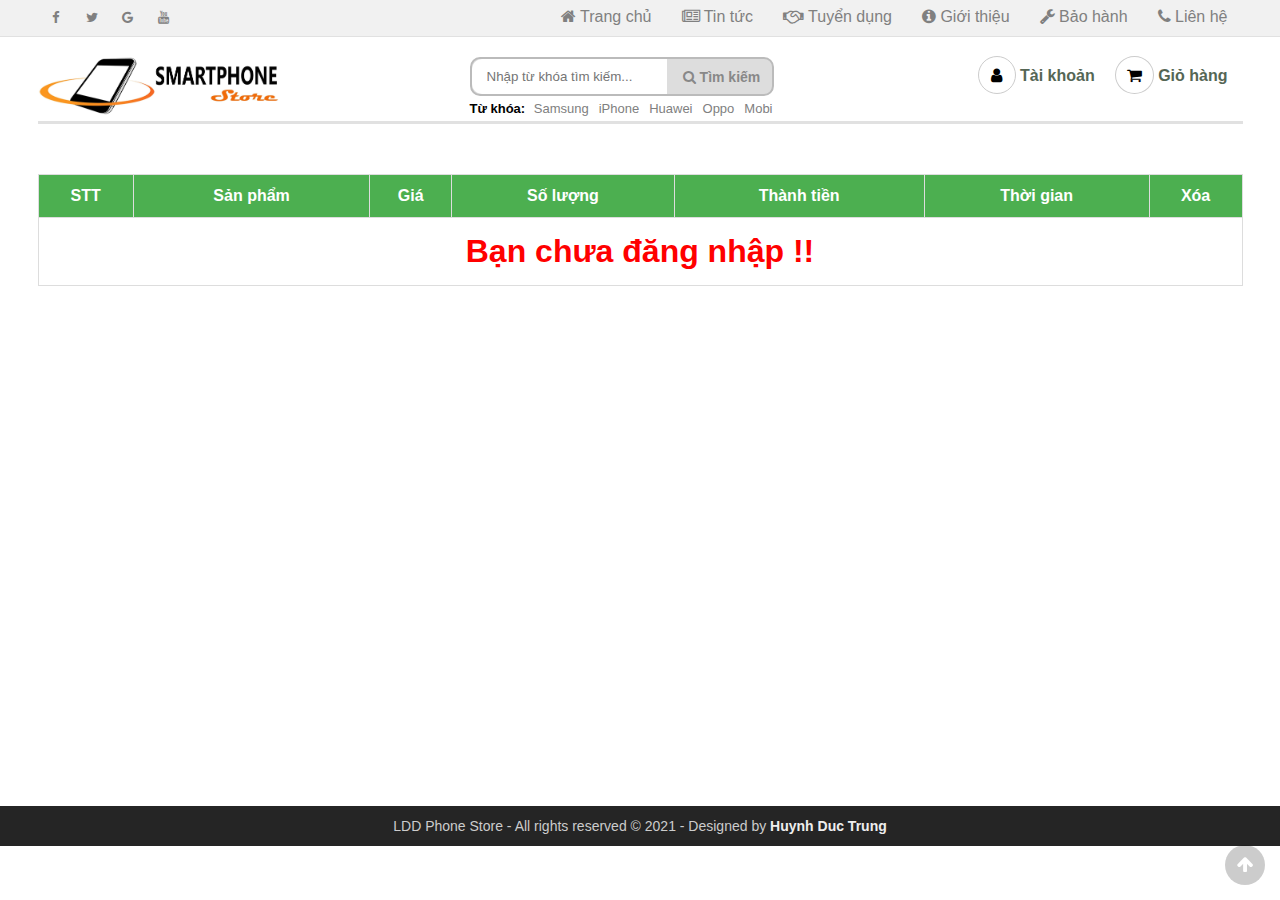
<file: giohang.html>
<!DOCTYPE html>
<html lang="vi">

<head>
	<meta charset="UTF-8">
	<meta name="viewport" content="width=device-width, initial-scale=1.0">
	<meta http-equiv="X-UA-Compatible" content="ie=edge">
	<link rel="shortcut icon" href="img/favicon.ico" />

	<title>Thế giới điện thoại</title>

	<!-- Load font awesome icons -->
	<link rel="stylesheet" href="https://cdnjs.cloudflare.com/ajax/libs/font-awesome/4.7.0/css/font-awesome.min.css"
	 crossorigin="anonymous">

	<!-- our files -->
	<!-- css -->
	<link rel="stylesheet" href="css/style.css">
	<link rel="stylesheet" href="css/topnav.css">
	<link rel="stylesheet" href="css/header.css">
	<link rel="stylesheet" href="css/taikhoan.css">
	<link rel="stylesheet" href="css/gioHang.css">
	<link rel="stylesheet" href="css/footer.css">
	<!-- js -->
	<script src="data/products.js"></script>
	<script src="js/classes.js"></script>
	<script src="js/dungchung.js"></script>
	<script src="js/giohang.js"></script>

</head>

<body>
	<script> addTopNav(); </script>

	<section style="min-height: 85vh">
		<script> addHeader(); </script>

		<table class="listSanPham" > </table>
		
	</section> <!-- End Section -->

	<script>
		addContainTaiKhoan();
	</script>

	<div class="footer"><script>addFooter();</script></div>

	<i class="fa fa-arrow-up" id="goto-top-page" onclick="gotoTop()"></i>
</body>

</html>
</file>
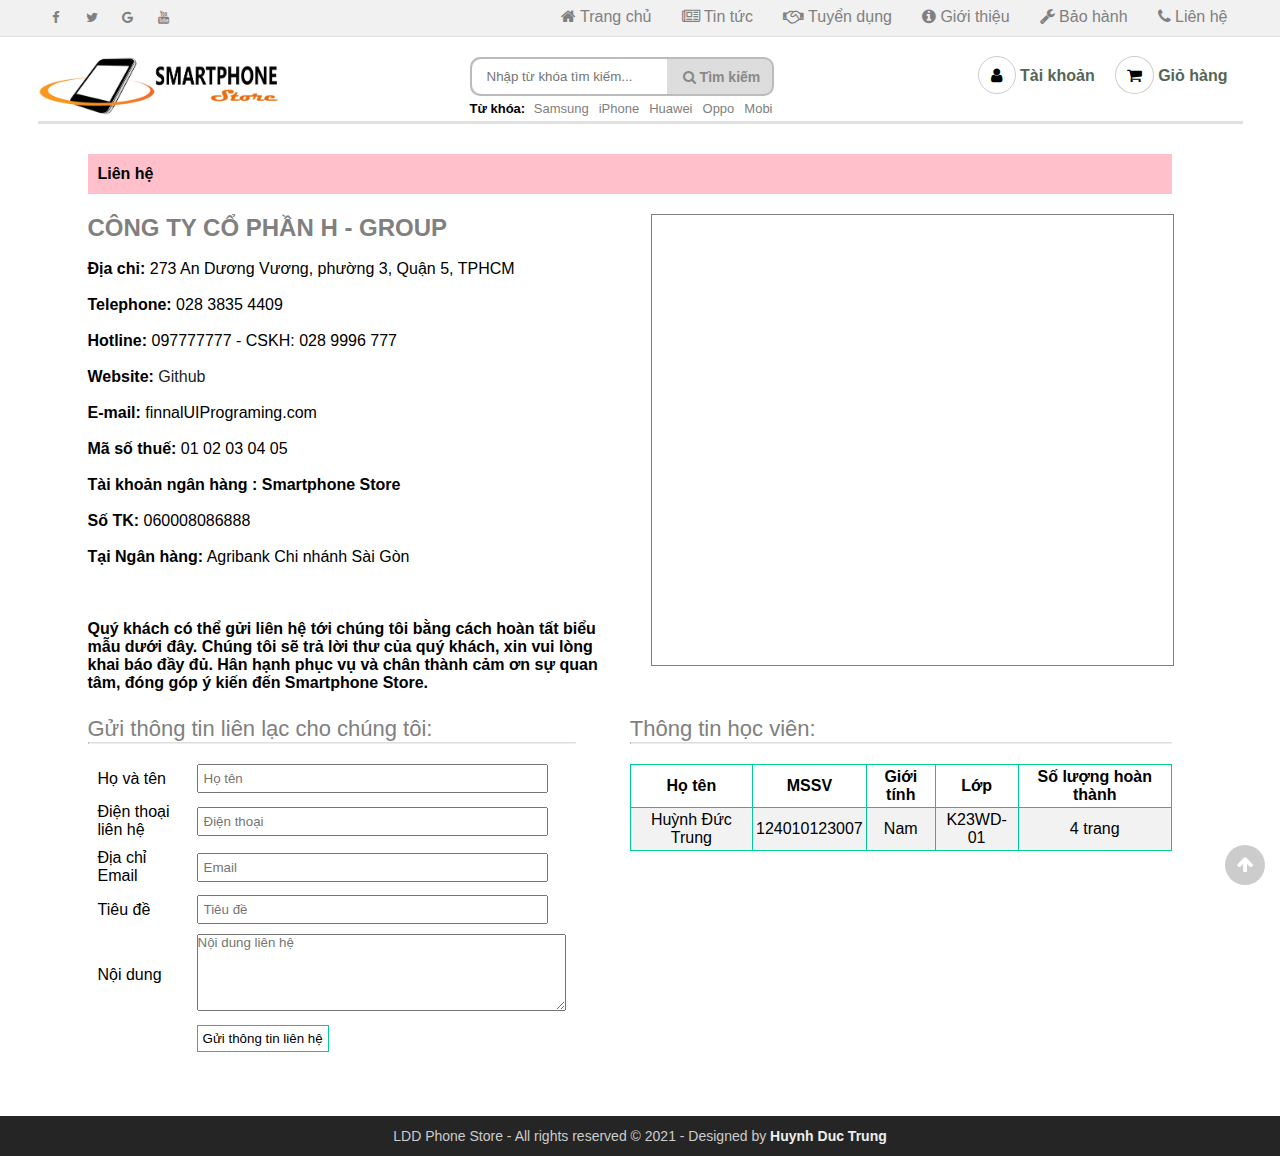
<file: lienhe.html>
<!DOCTYPE html>
<html lang="vi">

<head>
    <meta charset="UTF-8">
    <meta name="viewport" content="width=device-width, initial-scale=1.0">
    <meta http-equiv="X-UA-Compatible" content="ie=edge">
    <title>Liên hệ - Thế giới điện thoại</title>
    <link rel="shortcut icon" href="img/favicon.ico" />

    <!-- Load font awesome icons -->
    <link rel="stylesheet" href="https://cdnjs.cloudflare.com/ajax/libs/font-awesome/4.7.0/css/font-awesome.min.css"
        crossorigin="anonymous">

    <!-- our files -->
    <!-- css -->
    <link rel="stylesheet" href="css/style.css">
    <link rel="stylesheet" href="css/topnav.css">
    <link rel="stylesheet" href="css/header.css">
    <link rel="stylesheet" href="css/taikhoan.css">
    <link rel="stylesheet" href="css/footer.css">
    <link rel="stylesheet" href="css/lienhe.css">

    <!-- js -->
    <script src="data/products.js"></script>
    <script src="js/dungchung.js"></script>
    <script src="js/lienhe.js"></script>

</head>

<body>
    <script> addTopNav();</script>

    <section style="min-height: 85vh">
        <script> addHeader(); </script>

        <div class="body-lienhe">
            <div class="lienhe-header">Liên hệ</div>
            <div class="lienhe-info">
                <div class="info-left">
                    <p>
                        <h2 style="color: gray"> CÔNG TY CỔ PHẦN H - GROUP </h2><br />
                        <b>Địa chỉ:</b> 273 An Dương Vương, phường 3, Quận 5, TPHCM<br /><br />
                        <b>Telephone:</b> 028 3835 4409<br /><br />
                        <b>Hotline:</b> 097777777 - CSKH: 028 9996 777<br /><br />
                        <b>Website:</b> <a href="https://github.com/HoangTran0410/DoAn_Web1">Github</a> <br /><br />
                        <b>E-mail:</b> finnalUIPrograming.com<br /><br />
                        <b>Mã số thuế:</b> 01 02 03 04 05<br /><br />
                        <b>Tài khoản ngân hàng : Smartphone Store</b><br /><br />
                        <b>Số TK:</b> 060008086888 <br /><br />
                        <b>Tại Ngân hàng:</b> Agribank Chi nhánh Sài Gòn<br /><br /><br /><br />
                        <b>Quý khách có thể gửi liên hệ tới chúng tôi bằng cách hoàn tất biểu mẫu dưới đây. Chúng tôi
                            sẽ trả lời thư của quý khách, xin vui lòng khai báo đầy đủ. Hân hạnh phục vụ và chân thành
                            cảm ơn sự quan tâm, đóng góp ý kiến đến Smartphone Store.</b>
                    </p>
                </div>
                <div class="info-right">
                    <iframe width="100%" height="450" src="https://maps.google.com/maps?width=100%&amp;height=450&amp;hl=en&amp;coord=10.759660000323064,106.68192160315813&amp;q=273%20An%20D%C6%B0%C6%A1ng%20V%C6%B0%C6%A1ng%20Ph%C6%B0%E1%BB%9Dng%203%20Qu%E1%BA%ADn%205%20H%E1%BB%93%20Ch%C3%AD%20Minh%20700000%2C%20Vi%E1%BB%87t%20Nam+(My%20Business%20Name)&amp;ie=UTF8&amp;t=&amp;z=16&amp;iwloc=B&amp;output=embed"
                        frameborder="0" scrolling="no" marginheight="0" marginwidth="0"><a href="https://www.maps.ie/create-google-map/">Embed
                            Google Map
                        </a>
                    </iframe>
                    <br />
                </div>
            </div>
            <div class="lienhe-info">

                <div class="guithongtin">
                    <p style="font-size: 22px; color: gray">Gửi thông tin liên lạc cho chúng tôi: </p>
                    <hr />
                    <form name="formlh" onsubmit="return nguoidung()">
                        <table cellspacing="10px">
                            <tr>
                                <td>Họ và tên</td>
                                <td><input type="text" name="ht" size="40" maxlength="40" placeholder="Họ tên"
                                        autocomplete="off" required></td>
                            </tr>
                            <tr>
                                <td>Điện thoại liên hệ</td>
                                <td><input type="text" name="sdt" size="40" maxlength="11" minlength="10" placeholder="Điện thoại"
                                        required></td>
                            </tr>
                            <tr>
                                <td>Địa chỉ Email</td>
                                <td><input type="email" name="em" size="40" placeholder="Email" autocomplete="off"
                                        required></td>
                            </tr>
                            <tr>
                                <td>Tiêu đề</td>
                                <td><input type="text" name="tde" size="40" maxlength="100" placeholder="Tiêu đề"
                                        required>
                            </tr>
                            <tr>
                                <td>Nội dung</td>
                                <td><textarea name="nd" rows="5" cols="44" maxlength="500" wrap="physical"
                                        placeholder="Nội dung liên hệ" required></textarea></td>
                            </tr>
                            <tr>
                                <td></td>
                                <td><button type="submit">Gửi thông tin liên hệ</button></td>
                            </tr>
                        </table>
                    </form>
                </div>
                <div class="thongtinhocvien">
                    <p style="font-size: 22px; color: gray">Thông tin học viên: </p>
                    <hr />
                    <table>
                        <tr>
                            <th>Họ tên</th>
                            <th>MSSV</th>
                            <th>Giới tính</th>
                            <th>Lớp</th>
                            <th>Số lượng hoàn thành</th>
                        </tr>
                        <script>
                            var thongtin = [
                                ["Huỳnh Đức Trung", "124010123007", "Nam", "K23WD-01", "4 trang "],
                            ]
                            for (var i = 0; i < thongtin.length; i++) {
                                document.write(
                                    `
                                    <tr>
                                        <td>` +
                                    thongtin[i][0] + `</td>
                                        <td>` +
                                    thongtin[i][1] + `</td>
                                        <td>` +
                                    thongtin[i][2] + `</td>
                                        <td>` +
                                    thongtin[i][3] + `</td>
                                        <td>` +
                                    thongtin[i][4] +
                                    `</td>
                                    </tr>
                                `
                                )
                            }
                        </script>
                    </table>
                </div>

            </div>
        </div>
    </section>

    <script>
        addContainTaiKhoan();
    </script>

    <div class="footer">
        <script>
            addFooter();
        </script>

    </div>

    <i class="fa fa-arrow-up" id="goto-top-page" onclick="gotoTop()"></i>

</body>

</html>
</file>
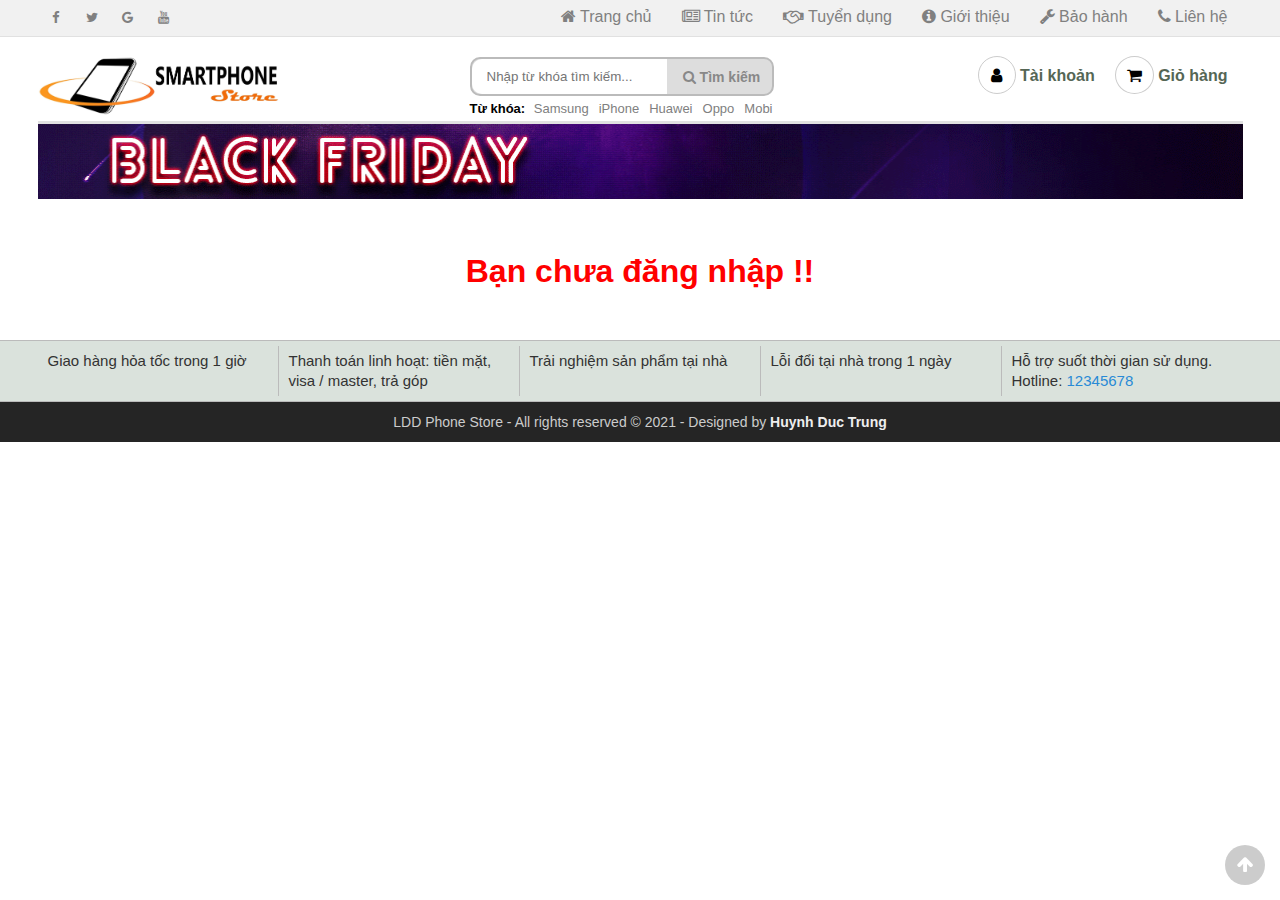
<file: nguoidung.html>
<!DOCTYPE html>
<html lang="vi">

<head>
	<meta charset="UTF-8">
	<meta name="viewport" content="width=device-width, initial-scale=1.0">
	<meta http-equiv="X-UA-Compatible" content="ie=edge">

	<title>Thế giới điện thoại</title>
	<link rel="shortcut icon" href="img/favicon.ico" />

	<!-- Load font awesome icons -->
	<link rel="stylesheet" href="https://cdnjs.cloudflare.com/ajax/libs/font-awesome/4.7.0/css/font-awesome.min.css"
     crossorigin="anonymous">

     <script src="js/Jquery/Jquery.min.js"></script>

	<!-- our files -->
	<!-- css -->
	<link rel="stylesheet" href="css/style.css">
	<link rel="stylesheet" href="css/topnav.css">
	<link rel="stylesheet" href="css/header.css">
	<link rel="stylesheet" href="css/taikhoan.css">
    <link rel="stylesheet" href="css/gioHang.css">
    <link rel="stylesheet" href="css/nguoidung.css">
	<link rel="stylesheet" href="css/footer.css">
	<!-- js -->
	<script src="data/products.js"></script>
	<script src="js/classes.js"></script>
    <script src="js/dungchung.js"></script>
    <script src="js/nguoidung.js"></script>

</head>

<body>
	<script> addTopNav(); </script>

	<section>
		<script> addHeader(); </script>
        <img src="img/banners/blackFriday.gif" alt="" style="width: 100%;">
        
        <div class="infoUser"> 

        </div>

        <div class="listDonHang"> </div>
	</section> <!-- End Section -->

	<script>
		addContainTaiKhoan(); addPlc();
	</script>

	<div class="footer"><script>addFooter();</script></div>

	<i class="fa fa-arrow-up" id="goto-top-page" onclick="gotoTop()"></i>
</body>

</html>
</file>
<file: css/style.css>
* {
    margin: 0;
    padding: 0;
    outline: none;
    font-family: Arial, Helvetica, sans-serif;
}

body,
html {
    min-width: 1024px;

}

a {
    text-decoration: none;
    color: #222;
}

.clear {
    clear: both;
    line-height: 0;
}

section {
    max-width: 1205px;
    margin: 0 auto;
}

hr {
    color: #ddd;
    background-color: #ddd;
    border-top: 1px solid #ddd;
}

.flexContain {
    display: -webkit-box;
    display: -ms-flexbox;
    display: flex;
    -ms-flex-wrap: wrap;
    flex-wrap: wrap;
    -webkit-box-orient: horizontal;
    -webkit-box-direction: normal;
    -ms-flex-direction: row;
    flex-direction: row;
    -webkit-box-pack: center;
    -ms-flex-pack: center;
    justify-content: center;
}

.group:before,
.group:after {
    content: "";
    display: table;
}

.group:after {
    clear: both;
}

.group {
    zoom: 1;
}

#alert {
    z-index: 200; 
    display: block;
    position: fixed;
    bottom: 40px;
    right: 5px;
    padding: 20px;
    background-color: #111;
    opacity: 0;
    color: white;
    font-weight: bold;
    -webkit-transition: 0.3s;
    -o-transition: 0.3s;
    transition: 0.3s;
}

#closebtn {
    margin-left: 15px;
    color: white;
    font-weight: bold;
    float: right;
    font-size: 22px;
    line-height: 20px;
    -webkit-transition: 0.3s;
    -o-transition: 0.3s;
    transition: 0.3s;
}

#goto-top-page {
    position: fixed;
    bottom: 15px;
    right: 15px;
    z-index: 100;
    background: rgba(0, 0, 0, .2);
    color: #fff;
    font-size: 18px;
    border-radius: 50%;
    width: 40px;
    height: 40px;
    line-height: 40px;
    text-align: center;
    cursor: pointer;
    transition-duration: .2s;
}
#goto-top-page:hover {
    background: rgba(0, 0, 0, .7);
    width: 50px;
    height: 50px;
    line-height: 50px;
}

::-webkit-scrollbar {
    width: .7em;
    height: .7em;
}

::-webkit-scrollbar-track {
    background: #eee;
}

::-webkit-scrollbar-thumb {
    background: #999;
}

::-webkit-scrollbar-thumb:hover {
    background: #bbb;
}

.tooltip {
    position: absolute;
    display: inline-block;
    bottom: 5px;
    right: 5px;
}

.tooltip .tooltiptext {
    visibility: hidden;
    width: 140px;
    background-color: #555;
    color: #fff;
    text-align: center;
    border-radius: 6px;
    padding: 5px;
    position: absolute;
    z-index: 21;
    bottom: 150%;
    left: 50%;
    margin-left: -75px;
    opacity: 0;
    transition: opacity 0.3s;
}

.tooltip .tooltiptext::after {
    content: "";
    position: absolute;
    top: 100%;
    left: 50%;
    margin-left: -5px;
    border-width: 5px;
    border-style: solid;
    border-color: #555 transparent transparent transparent;
}

.tooltip:hover .tooltiptext {
    visibility: visible;
    opacity: 1;
}

.dot {
    width: 10px;
    height: 10px;
    background-color: #f33;
    border-radius: 100%;
    display: block;
}

.dot .ping {
    border: 1px solid #f33;
    width: 10px;
    height: 10px;
    opacity: 1;
    background-color: rgba(238, 46, 36, .2);
    border-radius: 100%;
    -webkit-animation-duration: 1.25s;
    animation-duration: 1.25s;
    -webkit-animation-name: sonar;
    animation-name: sonar;
    -webkit-animation-iteration-count: infinite;
    animation-iteration-count: infinite;
    -webkit-animation-timing-function: linear;
    animation-timing-function: linear;
    display: block;
    margin: -1px 0 0 -1px;
}

@keyframes sonar {
    0% {
        opacity: 1;
        -webkit-transform: scale(1);
        transform: scale(1)
    }

    100% {
        -webkit-transform: scale(3);
        transform: scale(3);
        opacity: 0
    }
}
</file>
<file: css/topnav.css>
/* Top Navigation */
	.top-nav {
		display: inline-block;
		background: #f1f1f1;
		width: 100%;
		border-bottom: 1px #e1e1e1 solid;
	}

	/* Social Icon */
		.social-top-nav {
			float: left;
			display: table;
		}
		.social-top-nav a {
			display: table-cell;
			padding: 5px;
			text-align: center;
			font-size: 13px;
			height: 2em;
			width: 2em;
			line-height: 2em;
			color: gray;
			background-color: #f1f1f1;
			transition-duration: .2s;
		}
		/* hightlight icon fb, google, youtube .... when hover */
		.social-top-nav a:hover { color: #fff; }
		.fa-facebook:hover { background: #3B5998; }
		.fa-twitter:hover { background: #55ACEE; }
		.fa-google:hover { background: #dd4b39; }
		.fa-youtube:hover { background: #bb0000; }
	/* ======= End Social Icon ======= */

	/* Quick link */
		.top-nav-quicklink {
			float: right;
		}
		.top-nav-quicklink li {
			display: inline-block;
			font-size: 1em;
			color: gray;
		}
		.top-nav-quicklink li a {
			display: block;
			color: gray;
			padding: 8px 15px;
			transition-duration: .15s;
		}
		.top-nav-quicklink li a:hover {
			padding-top: 4px; 
			border-bottom: 4px solid #000;
			color: #000;
		}
		.top-nav-quicklink li a:hover i {
			color: Dodgerblue;
		}
	/* ======= End quick link ======= */
/* ======= End Top navigation ======= */
</file>
<file: css/header.css>
/* Header */
	.header {
		position: sticky;
		position: -webkit-sticky; /* Safari */
		top: 0;
		z-index: 12;
		background-color: white;
		padding: 15px 0 5px 0 ;
		border-bottom: 3px solid #e1e1e1;
	}

	/* Logo */
		.header .logo {
			width: 250px;
			height: 60px;
			float: left;
			transition-duration: .1s;
		}
		.header .logo:hover {
			transform: scale(1.05)
		}
		.header .logo img {
			width: 100%;
			height: 100%;
			vertical-align: middle;
		}
	/* ======= End logo ======== */

	/* Content */
		.header .content{
			/* tru width cua logo */
			width: calc(100% - 250px);
			float: left;
		}

		/* Search */
			.search-header {
				float: left;
			}

			form.input-search {
				margin-left: 20px;
				background: #ddd;
				border: 2px solid #bbb;
				border-radius: 10px;
				height: 35px;
				width: 300px;
				/* điều chỉnh width của ô tìm kiếm trên header ở đây */
			}
			.input-search input {
				float: left;
				padding-left: 15px;
				border: none;
				border-radius: 10px 0 0 10px;
				height: 100%;
				width: calc(100% - 100px - 20px);
				/* 100 la width button, 20 la padding button */
			}
			.input-search button {
				float: right;
				font-size: 14px;
				font-weight: bold;
				padding: 0 10px;
				color: #888;
				background: none;
				width: 100px;
				height: 100%;
				border: none;
				cursor: pointer;
				-webkit-transition-duration: .3s;
				     -o-transition-duration: .3s;
				        transition-duration: .3s;
			}
			.input-search button:hover {
				color: #000;
			}

			.tags {
				margin: 5px 0 0 20px;
				font-size: 13px;
			}
			.tags a {
				color: gray;
				padding: 0 5px;
			}
			.tags a:hover {
				color: black;
				text-decoration: underline;
			}

			/* W3 school autocomplete */
				.autocomplete {
					/*the container must be positioned relative:*/
					position: relative;
					height: 100%;
				}
				.autocomplete-items {
					position: absolute;
					border: 1px solid #d4d4d4;
					border-bottom: none;
					border-top: none;
					z-index: 99;
					/*position the autocomplete items to be the same width as the container:*/
					top: 100%;
					left: 0;
					right: 0;
				}
				.autocomplete-items div {
					padding: 10px;
					cursor: pointer;
					background-color: #fff; 
					border-bottom: 1px solid #d4d4d4; 
				}
				.autocomplete-items div:hover {
					/*when hovering an item:*/
					background-color: #e9e9e9; 
				}
				.autocomplete-active {
					/*when navigating through the items using the arrow keys:*/
					background-color: DodgerBlue !important; 
					color: #ffffff; 
				}
			/* End auto complete */
		/* ======= End search ========== */

		/* Tools Member */
			.tools-member {
				float: right;
				display: table;
				margin-left: 10px;
				font-size: 14px;
			}

			.tools-member a {
				position: relative;
				padding: 5px 0;
				text-align: center;
				font-size: 16px;
				font-weight: bold;
				color: #565;
				cursor: pointer;
			}
			.tools-member a:hover > i {
				border: 1px solid #fff;
				background-color: rgb(161, 161, 161);
				color: #fff;
			}

			.tools-member i { /* icon */
				padding: 10px;
				border-radius: 50%;
				border: 1px solid #ccc;
				background-color: #fff;
				color: #000;
				-webkit-transition: 0.2s;
				-o-transition: 0.2s;
				transition: 0.2s;
			}
			.tools-member .fa-user {
				padding: 10px 12.5px;
			}
			.tools-member .fa-shopping-cart {
				padding: 10px 11px;
			}
			/* Member */
				.member {
					position: relative;
					float: left;
					display: table-cell;
				}
				.member:hover > .menuMember{
					z-index: 20;
					transform: translateX(-40%) scale(1);
				}
				.member .menuMember {
					position: absolute;
					left: 0;
					text-align: center;
					border-radius: 5px;
					background-color: #eee;
					min-width: 170px;
					transition-duration: .15s;
					transform: translateX(-40%) scale(0);
				}
				.member .menuMember a {
					display: block;
					padding: 10px 0;
				}
				.member .menuMember a:hover {
					background-color: #888;
					color: #eee;
				}
				.member .hide {
					display: none;
				}
			/* ======= End Member ======= */

			/* Cart */
				.cart {
					float: left;
					display: table-cell;
					/* border-left: 1px solid #bbb; */
					margin: 0 15px; 
					padding-left: 5px;
				}
				.cart-number {
					position: absolute;
					left: 1.4em;
					bottom: -1em;
					font-weight: bold;
					font-size: 1em;
					color: red;
					border-radius: 50%;
					width: 2em;
					height: 2em;
					line-height: 2em;
					text-align: center;
				}
				.cart .cart-number {
					transition-duration: .4s; 
				}
			/* ======= End Cart ======== */

			/* Check Order - Đã loại bỏ */
				.check-order {
					float: left;
					display: table-cell;
					border-left: 1px solid #bbb;
					margin-left: 5px;
					padding-left: 5px; 
				}
			/* ======= End Check Order ======= */
		/* ======= End Tools Member ======= */
	/* ======= End Content ========= */
/* ======= End header ======== */
</file>
<file: css/taikhoan.css>
.containTaikhoan {
  position: fixed;
  top: 0;
  left: 0;
  width: 100%;
  height: 100%;
  overflow-y: auto;
  z-index: 14;
  background-color: rgba(44, 69, 88, 0.9);
  transition: .2s ease;
  transform: scale(0);
  /* ẩn đi lúc vào web */
}

.containTaikhoan .close {
  /* nút tắt form */
  position: fixed;
  top: 5px;
  right: 5px;
  font-size: 3rem;
  width: 1em;
  height: 1em;
  line-height: 1em;
  text-align: center;
  color: #aaa;
  cursor: pointer;
  transition: .2s ease;
}

.containTaikhoan .close:hover {
  color: #fff;
  background-color: #f33;
  border-radius: 50%;
}

.taikhoan {
  background: rgba(19, 35, 47, 0.9);
  padding: 40px;
  max-width: 600px;
  margin: 30px auto;
  border-radius: 4px;
  box-shadow: 0 4px 10px 4px rgba(19, 35, 47, 0.3);
  font-family: Arial, Helvetica, sans-serif;
}

.taikhoan,
.taikhoan * {
  box-sizing: border-box;
  /* box sizing cho .taikhoan và mọi thằng trong .taikhoan */
}

.taikhoan a {
  text-decoration: none;
  color: #1ab188;
  transition: .5s ease;
}

.taikhoan a:hover {
  color: #179b77;
}

.tab-group {
  /* khung chọn log in, sign up */
  list-style: none;
  padding: 0;
  margin: 0 0 40px 0;
}

.tab-group:after {
  /* sửa lỗi mất height do float */
  content: "";
  display: table;
  clear: both;
}

.tab-group li a {
  /* nút Đăng nhập - Đăng kí */
  display: block;
  padding: 15px;
  background: rgba(160, 179, 176, 0.25);
  color: #a0b3b0;
  font-size: 20px;
  float: left;
  width: 50%;
  text-align: center;
  cursor: pointer;
  transition: .5s ease;
}

.tab-group li a:hover {
  background: #179b77;
  color: #ffffff;
}

.tab-group .active a {
  background: #1ab188;
  color: #ffffff;
}

.tab-content>div {
  display: block;
}

.tab-content>div:last-child {
  display: none;
  /* ẩn signup (last-child của tab-content) lúc mới vào web */
}

.taikhoan h1 {
  text-align: center;
  color: #ffffff;
  font-weight: 300;
  margin: 0 0 40px;
}

.taikhoan label {
  position: absolute;
  -webkit-transform: translateY(6px);
  transform: translateY(6px);
  left: 13px;
  color: rgba(255, 255, 255, 0.5);
  transition: all 0.25s ease;
  -webkit-backface-visibility: hidden;
  backface-visibility: hidden;
  /* https://www.w3schools.com/cssref/playit.asp?filename=playcss_backface-visibility */
  pointer-events: none;
  /* kiến label không thể ấn => ấn vào input sẽ ko bị vướng label */
  font-size: 22px;
}

.taikhoan label .req {
  /* dấu sao * */
  margin: 2px;
  color: #1ab188;
}

.taikhoan label.active {
  /* dịch chuyển label lên, khi focus vào input */
  -webkit-transform: translateY(-25px);
  transform: translateY(-25px);
  left: 2px;
  font-size: 17px;
}

.taikhoan label.active .req {
  /* khi dịch chuyển label thì cùng lúc ẩn dấu sao đi */
  opacity: 0;
}

.taikhoan label.highlight {
  /* đổi màu label đc dịch lên */
  color: #ffffff;
}

.taikhoan input,
.taikhoan textarea {
  font-size: 22px;
  display: block;
  width: 100%;
  height: 100%;
  padding: 5px 10px;
  background: none;
  background-image: none;
  border: 1px solid #a0b3b0;
  color: #ffffff;
  border-radius: 0;
  transition: border-color .25s ease, box-shadow .25s ease;
}

.taikhoan input:focus,
.taikhoan textarea:focus {
  outline: 0;
  border-color: #1ab188;
}

.taikhoan textarea {
  border: 2px solid #a0b3b0;
  resize: vertical;
}

.field-wrap {
  position: relative;
  margin-bottom: 40px;
}

.top-row:after {
  content: "";
  display: table;
  clear: both;
}

.top-row>div {
  float: left;
  width: 48%;
  margin-right: 4%;
}

.top-row>div:last-child {
  margin: 0;
}

.taikhoan .button {
  border: 0;
  outline: none;
  border-radius: 0;
  padding: 15px 0;
  font-size: 2rem;
  /* https://www.w3schools.com/cssref/css_units.asp */
  font-weight: 600;
  text-transform: uppercase;
  letter-spacing: .1em;
  /* khoảng cách giữa các kí tự */
  background: #1ab188;
  color: #ffffff;
  transition: all 0.5s ease;
  -webkit-appearance: none;
  cursor: pointer;
}

.taikhoan .button:hover,
.button:focus {
  background: #179b77;
}

.taikhoan .button-block {
  display: block;
  width: 100%;
}

.taikhoan .forgot {
  margin-top: -20px;
  text-align: right;
}
</file>
<file: css/gioHang.css>
.listSanPham {
	margin: 50px auto;
    border-collapse: collapse;
    width: 100%;
}

.listSanPham th {
    border: 1px solid #ddd;
    padding-top: 12px;
    padding-bottom: 12px;
    text-align: left;
    background-color: #4CAF50;
    color: white;
}
.listSanPham td {
    border: 1px solid #ddd;
}

.listSanPham tr:hover td button {
    background-color: rgb(176, 212, 177)
}

.listSanPham tr td:first-child, .listSanPham tr th {
	text-align: center;
}

.listSanPham tr:nth-of-type(even) {background-color: #f2f2f2;}

.listSanPham tr:not(:last-child):hover {background-color: #e5e2e2;}

.listSanPham tr:last-child { background-color: #aaa; }

.listSanPham .soluong {
    text-align: center;
}
.listSanPham .soluong button {
    width: 30px;
    height: 30px;
    border: none;
    border-radius: 5px;
    cursor: pointer;
    background-color: transparent; 
}
.listSanPham .soluong button:hover {
    background-color: #4CAF50; 
}
.listSanPham .soluong input {
    border: none;
    border-radius: 5px;
    background-color: #f2f2f2;
    font-size: 1em;
    font-weight: bold;
    text-align: center;
    width: 5em;
    height: 2em;
}


.noPadding {
    padding: 0 0 0 10px;
    line-height: 2.5em;
}
.listSanPham td a {
    display: block;
    position: relative;
    padding: 5px 0;
}
.listSanPham td a:hover {
    text-decoration: underline;
}


.imgHide img {
    position: absolute;
    right: -130px;
    width: 150px;
    height: 0;
    border-radius: 10px;
    transition-duration: .1s;
}
.imgHide a:hover img {
    height: 150px;
}


.alignRight {
    text-align: right;
    padding-right: 30px;  
}




.fa-trash {
    text-align: center;
    width: 100%;
    height: 100%;
    color: #999;
    cursor: pointer;
    transition-duration: .2s;
}

.fa-trash:hover {
    color: red;
    transform: scale(1.5)
}


.thanhtoan {
    font-size: 1.5em;
    padding: 10px 15px;
    font-weight: bold;
    background-color: rgb(197, 223, 199);
    cursor: pointer;
    transition-duration: .2s;
}
.thanhtoan:hover {
    background-color: #4CAF50; 
}

.xoaHet {
    border: none;
    font-size: 1em;
    font-weight: bold;
    cursor: pointer;
}
.xoaHet:hover {
    background-color: rgb(224, 65, 65);
}
</file>
<file: css/footer.css>
.plc {
	background: #dae2dc;
	font-size: 15px;
	color: #333;
	border-top: 1px solid #bbb;
	border-bottom: 1px solid #bbb;
}

.plc ul {
	width: 100%;
}

.plc li {
	width: 20%;
	display: inline-block;
	box-sizing: border-box;
	padding: 5px 10px;
	line-height: 20px;
	border-right: solid 1px #bbb;
	margin: 5px 0;
}

.plc li:last-child {
	border-right: none;
}

.footer {
	position: relative;
	width: 100%;
	background: #476;
}

.copy-right {
	width: 100%;
	text-align: center;
	line-height: 40px;
	font-size: 14px;
	color: #ccc;
	background-color: #252525;
}

.copy-right a {
	color: #ccc;
	transition: .2s ease;
}

.copy-right a:hover {
	color: #fff;
}
</file>
<file: css/lienhe.css>
.body-lienhe{
	margin: 30px 50px 50px 50px;
	width: 90%;

}
.lienhe-header{
	height: 40px;
	font-weight: bold;
	line-height: 40px;
	padding-left: 10px;
	background: pink;
}
.lienhe-info{
	margin: 20px auto 0; 
	display: inline-block;
	width: 100%;
}
.info-left{
	float: left;
	width: 48%;
}
.info-right {
	float: right;
	width: 48%;	
}
iframe {
	border: 1px solid gray;
}
.guithongtin {
	width: 45%;
	float: left;
}
.thongtinhocvien{
	width: 50%;
	float: right;
}
table{	
	margin-top: 10px;
	height: 20px;
}
table input{
	padding: 5px;
}
table button{
	padding: 5px;
	cursor: pointer;
	background: #FFF;
	border: 1px solid #0C9;
}
table button:hover{
	background: #0C9;
}
.thongtinhocvien table{
	border-collapse: collapse;
	margin-top: 20px;
}
.thongtinhocvien table td,th{
	border: 1px solid #0C9;	
	height: 30px;
	padding: 3px;
	text-align: center;
}
.thongtinhocvien tr:nth-of-type(even) {background-color: #f2f2f2;}
</file>
<file: css/nguoidung.css>
.infoUser table {
    border-collapse: collapse;
    margin: 0 auto;
}

.infoUser table th {
    font-size: 26px;
    font-weight: bold;
    padding: 10px 5px;
}

.infoUser table td {
    font-size: 18px;
}
.infoUser table td:first-child {
    font-weight: bold;
    text-align: right;
}

.infoUser input {
    font-size: 20px;
    border-radius: 5px;
    text-align: center;
    transition-duration: .15s;
    border: 1px solid #aaa;
}

.infoUser input:read-only {
    border: 1px solid transparent;
}

.infoUser .fa-pencil {
    text-align: center;
    border-radius: 5px;
    font-size: 1em;
    padding: 7px;
    transition-duration: .2s;
    cursor: pointer;
    min-width: 70px;
}

.infoUser .fa-pencil:hover {
    background-color: #ccc;
    color: #444;
}

#khungDoiMatKhau {
    padding: 0;
    border-bottom: 1px solid #ccc;
    border-top: 1px solid #ccc;
}
#khungDoiMatKhau tr td {
    padding: 0;
}
#khungDoiMatKhau tr td div {
    max-height: 0;
    overflow: hidden;
    transition-duration: 0.3s;
}

#khungDoiMatKhau.active, #khungDoiMatKhau.active tr td {
    padding: 5px 0;
}
#khungDoiMatKhau.active td div {
    max-height: 100px;
    transition-duration: 0.6s;
}

#khungDoiMatKhau button {
    width: 100%;
    padding: 5px 10px;
    border-radius: 5px;
    border: none;
    cursor: pointer;
}
#khungDoiMatKhau button:hover {
    background-color: rgb(120, 212, 120);
}
</file>
